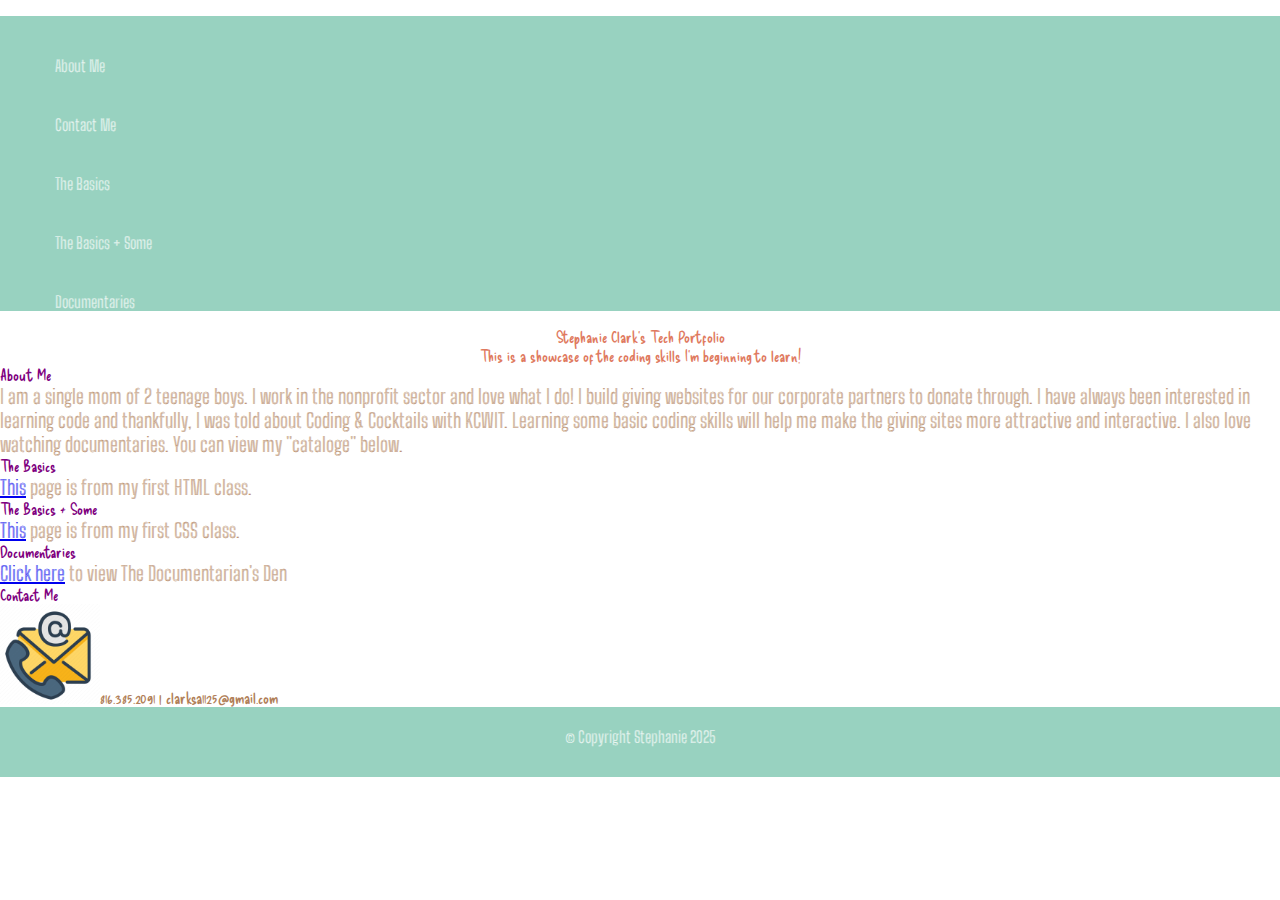
<file: index.html>
<!DOCTYPE html>
<html lang="en">
  <head>
    <meta charset="UTF-8" />
    <meta name="viewport" content="width=device-width, initial-scale=1.0" />
    <meta http-equiv="X-UA-Compatible" content="ie=edge" />
    <title>Stephanie Clark's Tech Portfolio</title>
  </head>
  <link rel="stylesheet" href="styles.css" />
  <body>
    <nav>
      <ul>
        <li><a href="#about">About Me</a></li>
        <li><a href="#contact">Contact Me</a></li>
        <li><a href="#html">The Basics</a></li>
        <li><a href="#css">The Basics + Some</a></li>
        <li><a href="#documentaries">Documentaries</a></li>

      </ul>
    </nav>
    
    <h1 style="text-align: center;">Stephanie Clark's Tech Portfolio</h1>

   <h3 style="text-align: center;">This is a showcase of the coding skills I'm beginning to learn!</h3>

    <section id="about">
    
      <h3 style="color:purple;">About Me</h3>
     
      <p>I am a single mom of 2 teenage boys. I work in the nonprofit sector and love what I do! I build giving websites for our corporate partners to donate through. I have always been interested in learning code and thankfully, I was told about Coding & Cocktails with KCWIT. Learning some basic coding skills will help me make the giving sites more attractive and interactive. I also love watching documentaries. You can view my "cataloge" below.</p>
</section>

<section id="HTML">
  <h3 style="color:purple;">The Basics</h3>
   
    <p><a href="The Basics.html">This</a> page is from my first HTML class.</p>
</section>

<section id="css">
  <h3 style="color:purple;">The Basics + Some</h3>
   
    <p><a href="https://automatic-space-doodle-wr5qvpxqrj9pcgr5x-5501.app.github.dev/">This</a> page is from my first CSS class.</p>
</section>

<section id="documentaries">
  <h3 style="color:purple;">Documentaries</h3>
   
    <p><a href="Documentaries.html">Click here</a> to view The Documentarian's Den</p>
</section>

<section id="contact">
      <h3 style="color:purple;">Contact Me</h3>
      <img
src="images/Contact Icon.png" width="100" height="100"/  <p>816.385.2091 | clarksa1125@gmail.com</p>

</section>

<footer>&copy; Copyright Stephanie 2025</footer>
  </body>
</html>
</file>
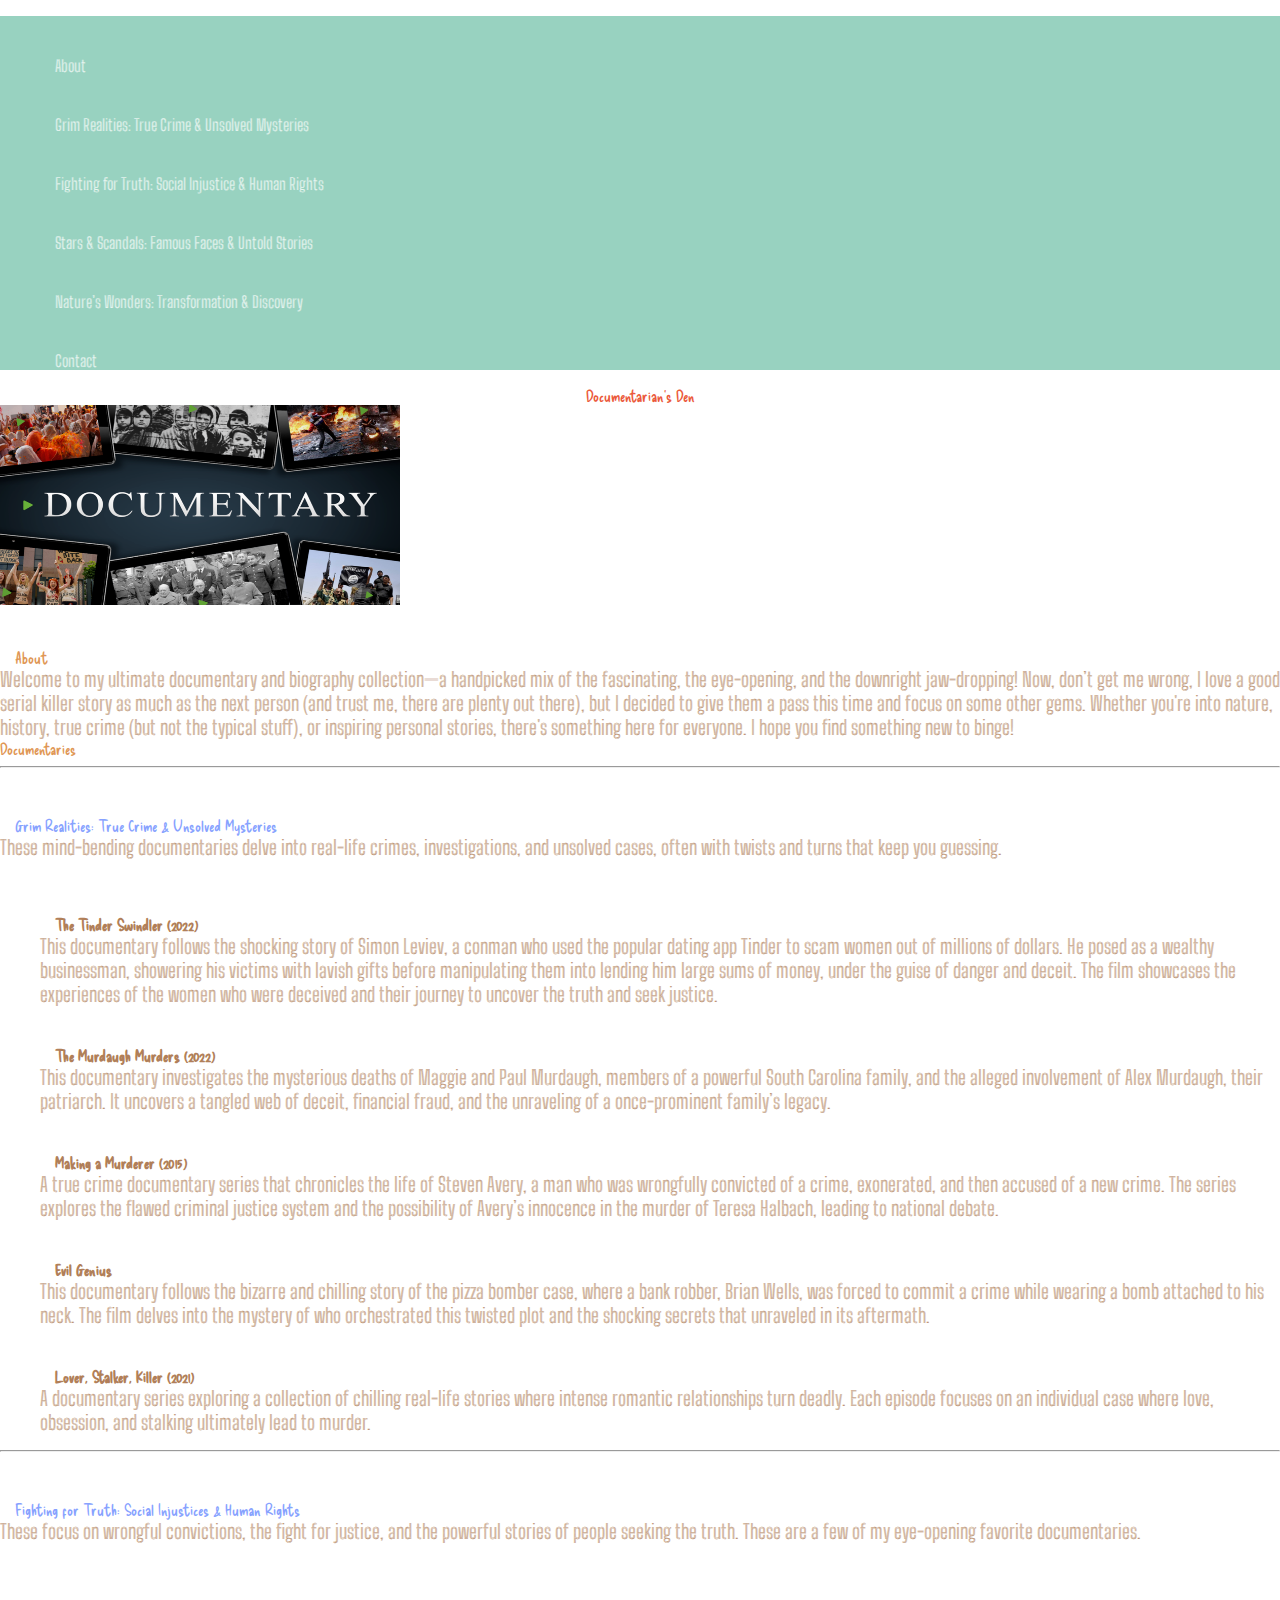
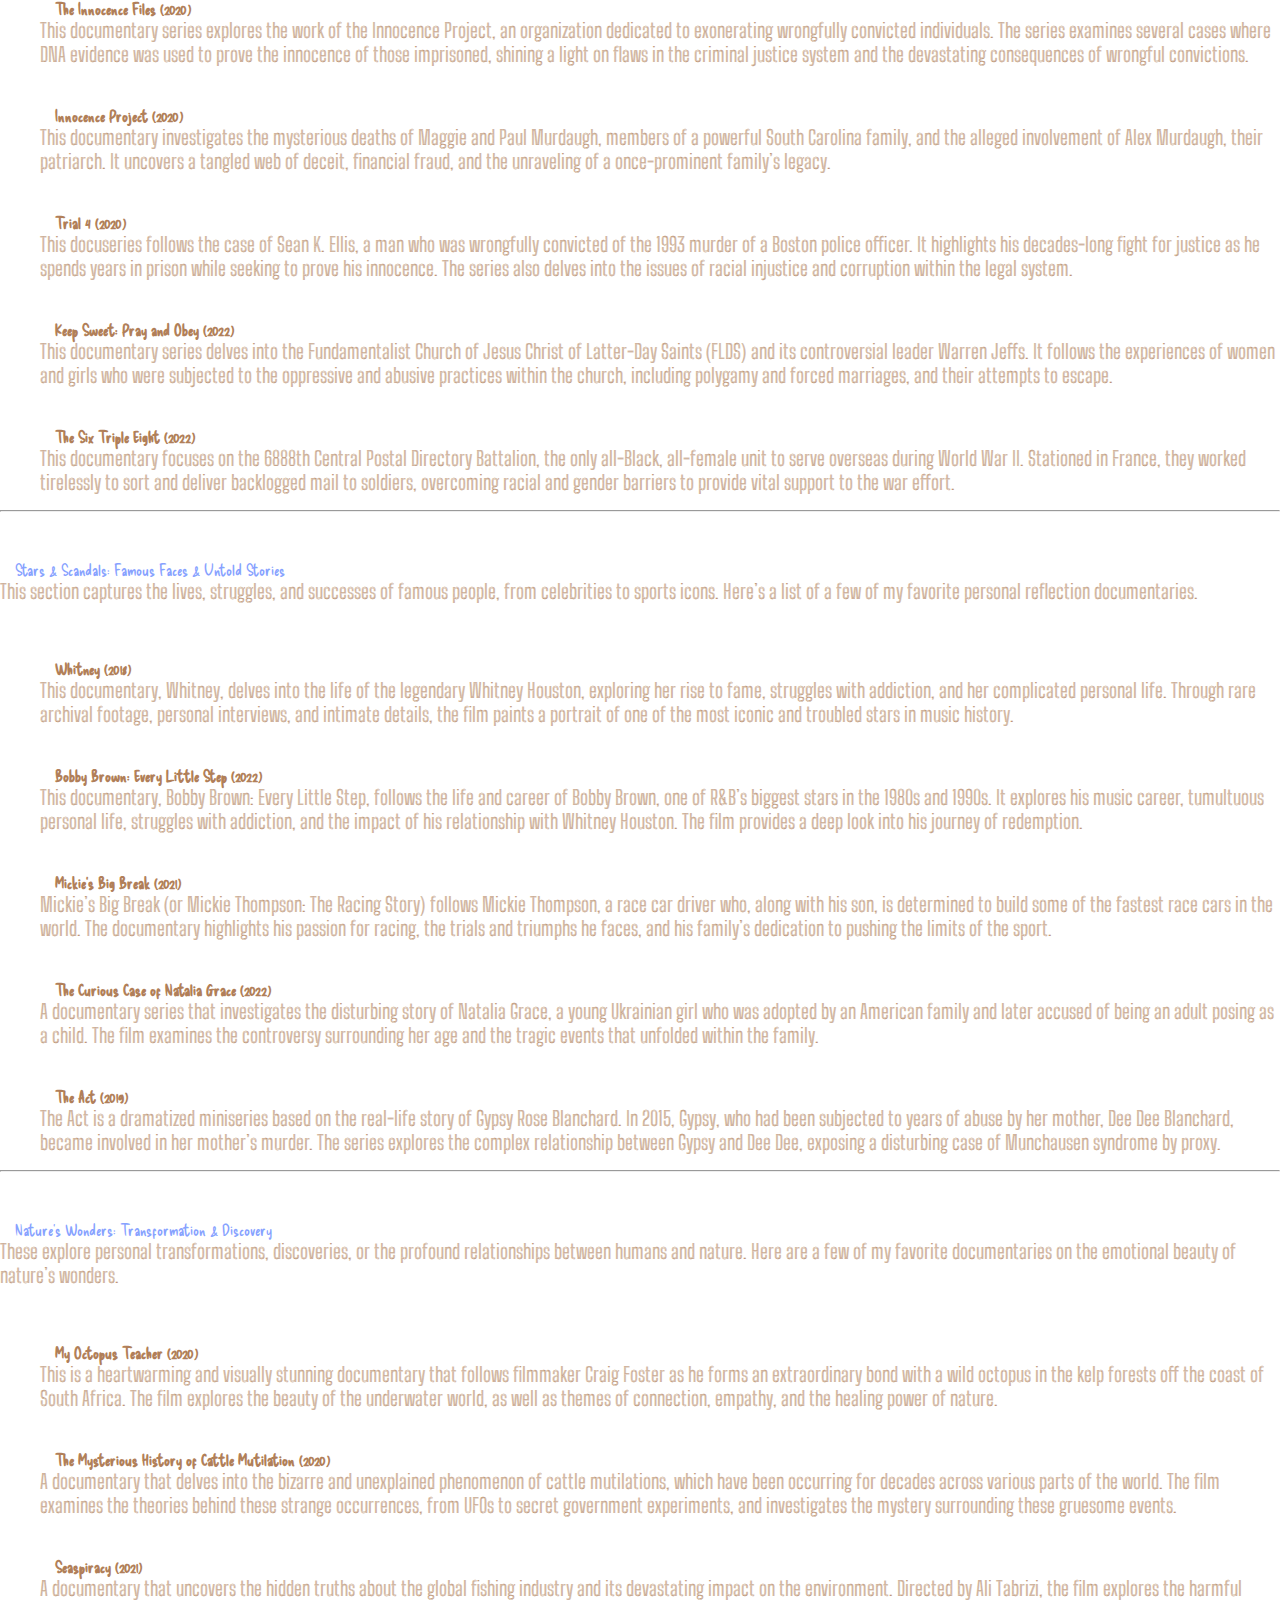
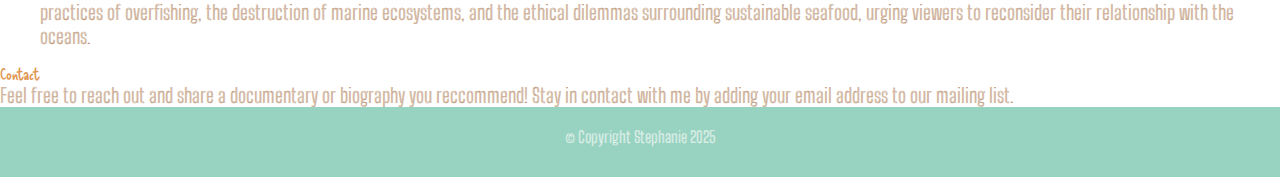
<file: Documentaries.html>
<!DOCTYPE html>
<html lang="en">
  <head>
    <meta charset="UTF-8" />
    <meta name="viewport" content="width=device-width, initial-scale=1.0" />
    <meta http-equiv="X-UA-Compatible" content="ie=edge" />
    <link rel="stylesheet" href="styles.css">
    <title>The Documentarian’s Den</title>
  </head>
  <body>
    <nav>
      <ul>
        <li><a href="#about">About</a></li>
        <li><a href="#grimrealities">Grim Realities: True Crime & Unsolved Mysteries</a></li>
        <li><a href="#fightingfortruth">Fighting for Truth: Social Injustice & Human Rights</a></li>
        <li><a href="#stars&scandals">Stars & Scandals: Famous Faces & Untold Stories</a></li>
        <li><a href="#natureswonders">Nature’s Wonders: Transformation & Discovery</a></li>
        <li><a href="#contact">Contact</a></li>
      </ul>
    </nav>
    <h1 style="text-align: center; color: #EB5A3C">Documentarian’s Den</h1>
    
    <img 
      src="images/Documentaries2.0.png"width="400" 
      height="200"; "img-align: center" />

    <section id="about">
    <h2 style="color: #DF9755">About</h2>
    <p>Welcome to my ultimate documentary and biography collection—a handpicked mix of the fascinating, the eye-opening, and the downright jaw-dropping! Now, don’t get me wrong, I love a good serial killer story as much as the next person (and trust me, there are plenty out there), but I decided to give them a pass this time and focus on some other gems. Whether you're into nature, history, true crime (but not the typical stuff), or inspiring personal stories, there's something here for everyone. I hope you find something new to binge!</p>

 
</section>

<section id="grimrealities">
  <h1 style="color: #DF9755">Documentaries</h3>
    <hr>
  <h2 style="color: #87A2FF">Grim Realities: True Crime & Unsolved Mysteries</h2>
      <p>These mind-bending documentaries delve into real-life crimes, investigations, and unsolved cases, often with twists and turns that keep you guessing.</p>
    <ul>
      <li><strong>The Tinder Swindler (2022)</strong></li>
       <p>This documentary follows the shocking story of Simon Leviev, a conman who used the popular dating app Tinder to scam women out of millions of dollars. He posed as a wealthy businessman, showering his victims with lavish gifts before manipulating them into lending him large sums of money, under the guise of danger and deceit. The film showcases the experiences of the women who were deceived and their journey to uncover the truth and seek justice.</p>
      
       <li><strong>The Murdaugh Murders (2022)</strong></li>
       <p>This documentary investigates the mysterious deaths of Maggie and Paul Murdaugh, members of a powerful South Carolina family, and the alleged involvement of Alex Murdaugh, their patriarch. It uncovers a tangled web of deceit, financial fraud, and the unraveling of a once-prominent family’s legacy.</p>

       <li><strong>Making a Murderer (2015)</strong></li>
       <p>A true crime documentary series that chronicles the life of Steven Avery, a man who was wrongfully convicted of a crime, exonerated, and then accused of a new crime. The series explores the flawed criminal justice system and the possibility of Avery’s innocence in the murder of Teresa Halbach, leading to national debate.</p>

       <li><strong>Evil Genius</strong></li>
       <p>This documentary follows the bizarre and chilling story of the pizza bomber case, where a bank robber, Brian Wells, was forced to commit a crime while wearing a bomb attached to his neck. The film delves into the mystery of who orchestrated this twisted plot and the shocking secrets that unraveled in its aftermath.</p>

       <li><strong>Lover, Stalker, Killer (2021)</strong></li>
       <p>A documentary series exploring a collection of chilling real-life stories where intense romantic relationships turn deadly. Each episode focuses on an individual case where love, obsession, and stalking ultimately lead to murder.</p>
    </ul>
</section>
<section id="fightingfortruth">    
    <hr>
      <h2 style="color: #87A2FF">Fighting for Truth: Social Injustices & Human Rights</h2>
          <p>These focus on wrongful convictions, the fight for justice, and the powerful stories of people seeking the truth. These are a few of my eye-opening favorite documentaries.</p>
        <ul>
          <li><strong>The Innocence Files (2020)</strong></li>
           <p>This documentary series explores the work of the Innocence Project, an organization dedicated to exonerating wrongfully convicted individuals. The series examines several cases where DNA evidence was used to prove the innocence of those imprisoned, shining a light on flaws in the criminal justice system and the devastating consequences of wrongful convictions.</p>
          
           <li><strong>Innocence Project (2020)</strong></li>
           <p>This documentary investigates the mysterious deaths of Maggie and Paul Murdaugh, members of a powerful South Carolina family, and the alleged involvement of Alex Murdaugh, their patriarch. It uncovers a tangled web of deceit, financial fraud, and the unraveling of a once-prominent family’s legacy.</p>
    
           <li><strong>Trial 4 (2020)</strong></li>
           <p>This docuseries follows the case of Sean K. Ellis, a man who was wrongfully convicted of the 1993 murder of a Boston police officer. It highlights his decades-long fight for justice as he spends years in prison while seeking to prove his innocence. The series also delves into the issues of racial injustice and corruption within the legal system.</p>
    
           <li><strong>Keep Sweet: Pray and Obey (2022)</strong></li>
           <p>This documentary series delves into the Fundamentalist Church of Jesus Christ of Latter-Day Saints (FLDS) and its controversial leader Warren Jeffs. It follows the experiences of women and girls who were subjected to the oppressive and abusive practices within the church, including polygamy and forced marriages, and their attempts to escape.</p>
    
           <li><strong>The Six Triple Eight (2022)</strong></li>
           <p>This documentary focuses on the 6888th Central Postal Directory Battalion, the only all-Black, all-female unit to serve overseas during World War II. Stationed in France, they worked tirelessly to sort and deliver backlogged mail to soldiers, overcoming racial and gender barriers to provide vital support to the war effort.</p>
        </ul>
        </section>

        <section id="stars&scandals">
        <hr>
      <h2 style="color: #87A2FF">Stars & Scandals: Famous Faces & Untold Stories</h2>
          <p>This section captures the lives, struggles, and successes of famous people, from celebrities to sports icons. Here’s a list of a few of my favorite personal reflection documentaries.</p>
        <ul>
          <li><strong>Whitney (2018)</strong></li>
           <p>This documentary, Whitney, delves into the life of the legendary Whitney Houston, exploring her rise to fame, struggles with addiction, and her complicated personal life. Through rare archival footage, personal interviews, and intimate details, the film paints a portrait of one of the most iconic and troubled stars in music history.</p>
          
           <li><strong>Bobby Brown: Every Little Step (2022)</strong></li>
           <p>This documentary, Bobby Brown: Every Little Step, follows the life and career of Bobby Brown, one of R&B’s biggest stars in the 1980s and 1990s. It explores his music career, tumultuous personal life, struggles with addiction, and the impact of his relationship with Whitney Houston. The film provides a deep look into his journey of redemption.</p>
    
           <li><strong>Mickie’s Big Break (2021)</strong></li>
           <p>Mickie’s Big Break (or Mickie Thompson: The Racing Story) follows Mickie Thompson, a race car driver who, along with his son, is determined to build some of the fastest race cars in the world. The documentary highlights his passion for racing, the trials and triumphs he faces, and his family’s dedication to pushing the limits of the sport.</p>
    
           <li><strong>The Curious Case of Natalia Grace (2022)</strong></li>
           <p>A documentary series that investigates the disturbing story of Natalia Grace, a young Ukrainian girl who was adopted by an American family and later accused of being an adult posing as a child. The film examines the controversy surrounding her age and the tragic events that unfolded within the family.</p>
    
           <li><strong>The Act (2019)</strong></li>
           <p>The Act is a dramatized miniseries based on the real-life story of Gypsy Rose Blanchard. In 2015, Gypsy, who had been subjected to years of abuse by her mother, Dee Dee Blanchard, became involved in her mother’s murder. The series explores the complex relationship between Gypsy and Dee Dee, exposing a disturbing case of Munchausen syndrome by proxy.</p>
        </ul>
        </section>
        <section id="natureswonders">
        <hr>
        <h2 style="color: #87A2FF">Nature’s Wonders: Transformation & Discovery</h2>
            <p>These explore personal transformations, discoveries, or the profound relationships between humans and nature. Here are a few of my favorite documentaries on the emotional beauty of nature’s wonders.</p>
          
            <ul>
            <li><strong>My Octopus Teacher (2020)</strong></li>
             <p>This is a heartwarming and visually stunning documentary that follows filmmaker Craig Foster as he forms an extraordinary bond with a wild octopus in the kelp forests off the coast of South Africa. The film explores the beauty of the underwater world, as well as themes of connection, empathy, and the healing power of nature.</p>
            
             <li><strong>The Mysterious History of Cattle Mutilation (2020)</strong></li>
             <p>A documentary that delves into the bizarre and unexplained phenomenon of cattle mutilations, which have been occurring for decades across various parts of the world. The film examines the theories behind these strange occurrences, from UFOs to secret government experiments, and investigates the mystery surrounding these gruesome events.</p>
      
             <li><strong>Seaspiracy (2021)</strong></li>
             <p>A documentary that uncovers the hidden truths about the global fishing industry and its devastating impact on the environment. Directed by Ali Tabrizi, the film explores the harmful practices of overfishing, the destruction of marine ecosystems, and the ethical dilemmas surrounding sustainable seafood, urging viewers to reconsider their relationship with the oceans.</p>
          </ul>
          </section>

      <section id="contact">
  <h3 style="color: #DF9755">Contact</h3>
  <p>Feel free to reach out and share a documentary or biography you reccommend! Stay in contact with me by adding your email address to our mailing list.</p>
</section>
  

<footer>&copy; Copyright Stephanie 2025</footer>
  </body>
</html>
</file>
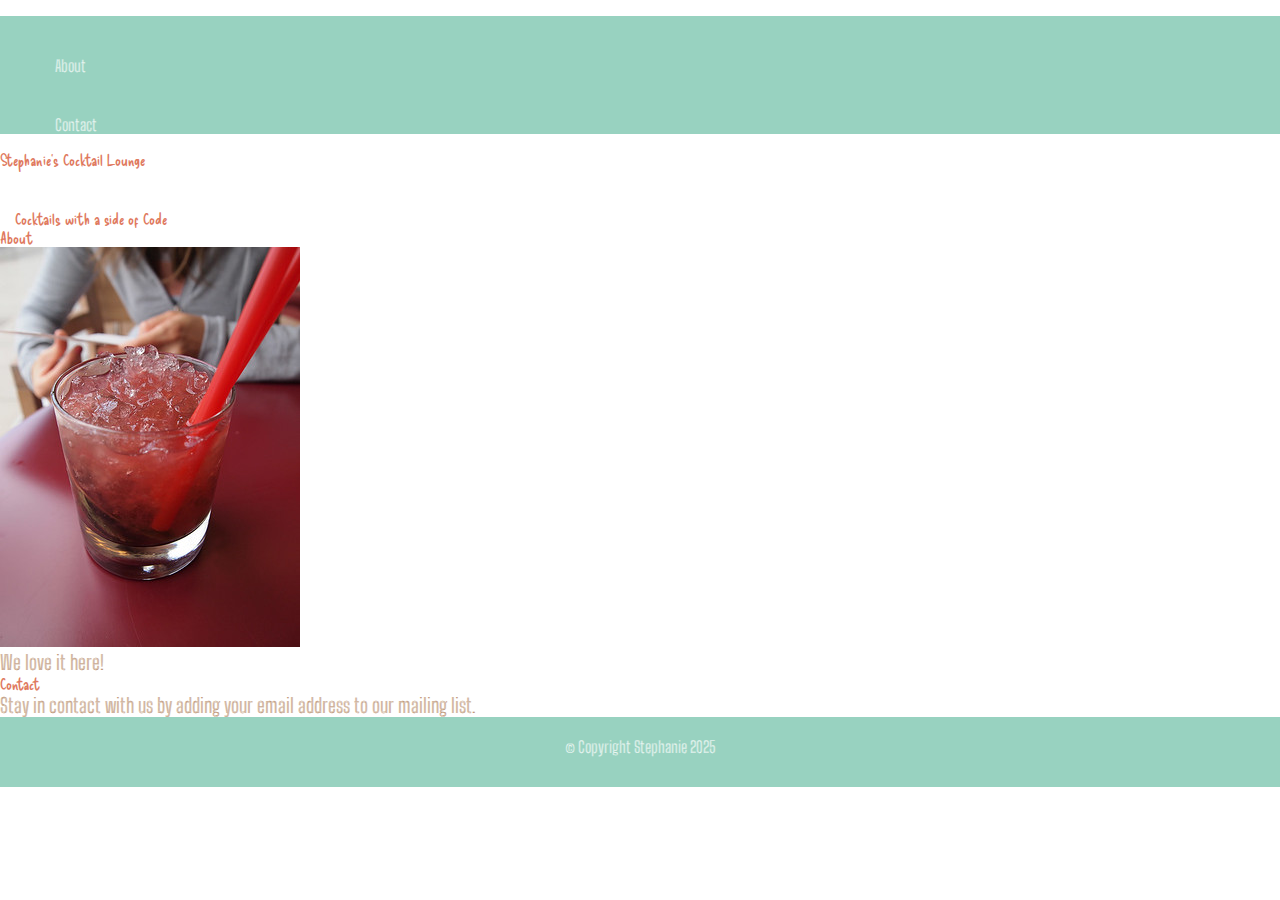
<file: The Basics.html>
<!DOCTYPE html>
<html lang="en">
  <head>
    <meta charset="UTF-8" />
    <meta name="viewport" content="width=device-width, initial-scale=1.0" />
    <meta http-equiv="X-UA-Compatible" content="ie=edge" />
    <link rel="stylesheet" href="styles.css">
    <title>Stephanie's Cocktail Lounge</title>
  </head>
  <body>
    <nav>
      <ul>
        <li><a href="#about">About</a></li>
        <li><a href="#contact">Contact</a></li>
      </ul>
    </nav>
    <h1>Stephanie's Cocktail Lounge</h1>

   <h2>Cocktails with a side of Code</h2>

    <section id="about">
    <h3>About</h3>
    <img 
      src="images/cocktailonthebeach2.jpg"/>
    
      <p>We love it here!</p>
</section>

  <section id="contact">
  <h3>Contact</h3>
  <p>Stay in contact with us by adding your email address to our mailing list.</p>
</section>

<footer>&copy; Copyright Stephanie 2025</footer>
  </body>
</html>
</file>
<file: styles.css>
@import url('https://fonts.googleapis.com/css2?family=Big+Shoulders+Inline:opsz,wght@10..72,100..900&family=Delicious+Handrawn&display=swap');

html,
body,
div,
h1,
h2,
h3,
h4,
h5,
h6,
p,
a,
img,
li,
aside,
footer,
nav,
section {
  margin: 0;
  padding: 0;
  border: 0;
  font-size: 100%;
  font: inherit;
}

body {
    color: #B17F59;
    font-family: "Delicious Handrawn", cursive;
} 

h1,
h2,
 h3 { 
    color: #E07A5F;
}

nav,
footer {
    background-color: #98D2C0;
    font-family: "Big Shoulders Inline", sans-serif
}

nav a {
    color: white;
    text-decoration: none;
}
footer {
    padding-top: 20px;
    height: 50px;
    color: white;
    text-align: center;
}

ul {
    list-style-type: none;
}

li {
    padding-top: 40px;
    margin-right: 15px;
    margin-left: 15px;
  }

  h2 {
    padding-top: 30px;
    margin-left: 15px;
  }


.drinks {
    background-color: #98D2C0;
}
main li:hover {
    border: 2px solid white;
}



.drinks li {
    padding-top: 40px;
}

.drinks li {
    margin-right: 15px;
    margin-left: 15px;
}
.navbar ul {
    display: grid;
    grid-template-columns:  repeat(4, 100px);
    grid-gap: 10px;
    justify-content: right;
    justify-items: center;
    font-size: 1.5em;
}


.hero {
    text-align: center;
    font-family: "Big Shoulders Inline", sans-serif;
}
.hero-text h1{
    font-size: 5em;
}
.hero-text h2{
    font-size: 1.5em;
    B17F59
}
.drinks h2{
    font-size: 3em;
}
p{
    font-family: "Big Shoulders Inline", sans-serif;
}
h3.beverage {
    font-size: 1.5em;
}
.drinks {
    padding-bottom: 60px;
}
h2{
    padding-top: 40px;
    margin-right: 15px;
    margin-left: 15px;
}
.drinks li {
    border-top: 1px dotted white;
}
p{
    font-size: 1.25em
}
.beverage::before {
    margin-right: 10px;
    font: var(--fa-font-solid);
    content: "\f561";
}
</file>
